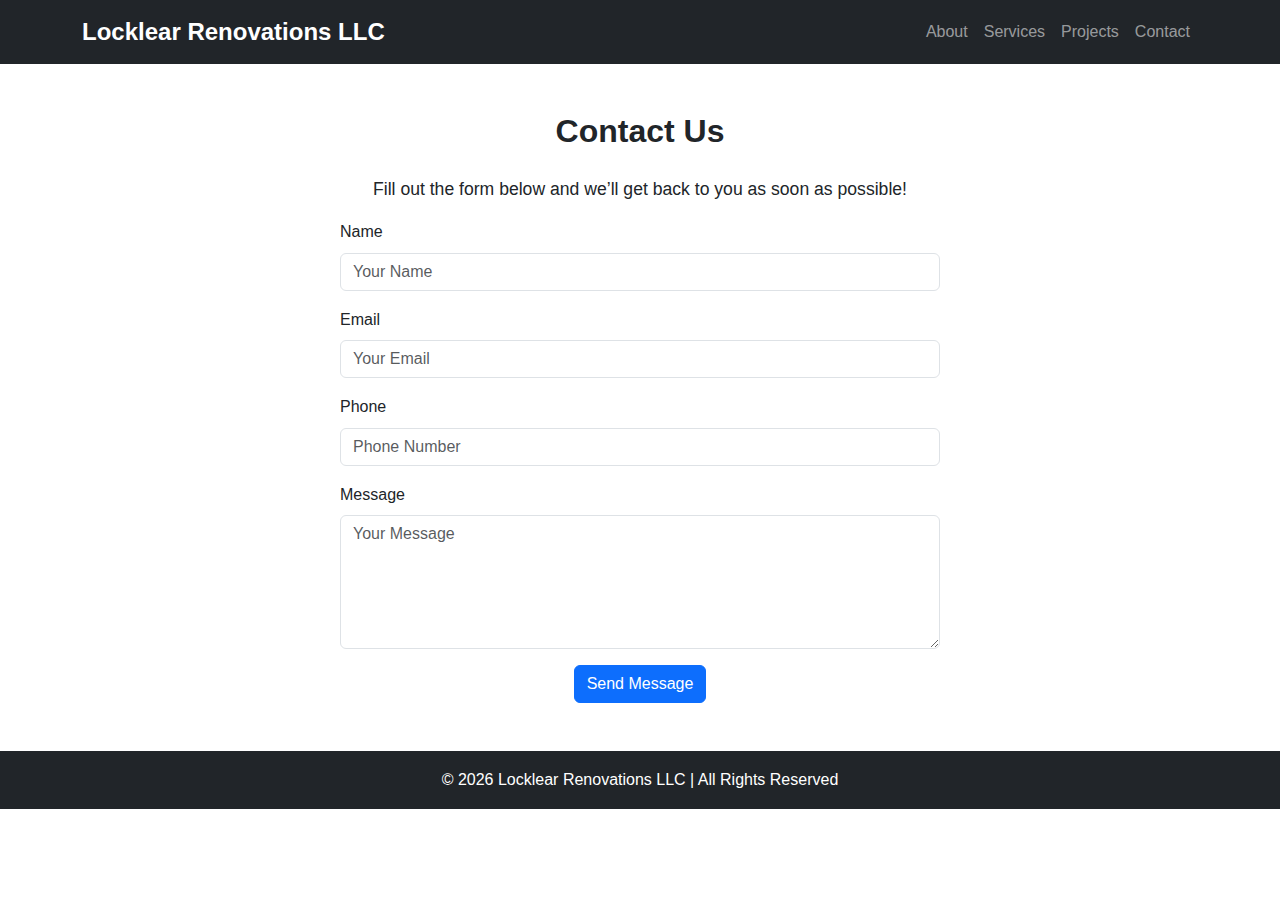
<file: Contact.html>
<!DOCTYPE html>
<html lang="en">
<head>
<meta charset="UTF-8">
<meta name="viewport" content="width=device-width, initial-scale=1.0">
<title>Contact - Locklear Renovations LLC</title>
<link href="https://cdn.jsdelivr.net/npm/bootstrap@5.3.2/dist/css/bootstrap.min.css" rel="stylesheet">
<link rel="stylesheet" href="css/style.css">
</head>
<body>

<nav class="navbar navbar-expand-lg navbar-dark bg-dark">
  <div class="container">
    <a class="navbar-brand" href="index.html">Locklear Renovations LLC</a>
    <button class="navbar-toggler" type="button" data-bs-toggle="collapse" data-bs-target="#navbarNav">
      <span class="navbar-toggler-icon"></span>
    </button>
    <div class="collapse navbar-collapse" id="navbarNav">
      <ul class="navbar-nav ms-auto">
        <li class="nav-item"><a class="nav-link" href="about.html">About</a></li>
        <li class="nav-item"><a class="nav-link" href="services.html">Services</a></li>
        <li class="nav-item"><a class="nav-link" href="projects.html">Projects</a></li>
        <li class="nav-item"><a class="nav-link" href="contact.html">Contact</a></li>
      </ul>
    </div>
  </div>
</nav>

<section class="py-5">
  <div class="container">
    <h2 class="text-center mb-4">Contact Us</h2>
    <p class="text-center">Fill out the form below and we’ll get back to you as soon as possible!</p>

    <form action="YOUR_FORMSPREE_URL" method="POST" class="mx-auto" style="max-width:600px;">
      <div class="mb-3">
        <label for="name" class="form-label">Name</label>
        <input type="text" class="form-control" name="name" id="name" placeholder="Your Name" required>
      </div>
      <div class="mb-3">
        <label for="email" class="form-label">Email</label>
        <input type="email" class="form-control" name="email" id="email" placeholder="Your Email" required>
      </div>
      <div class="mb-3">
        <label for="phone" class="form-label">Phone</label>
        <input type="text" class="form-control" name="phone" id="phone" placeholder="Phone Number">
      </div>
      <div class="mb-3">
        <label for="message" class="form-label">Message</label>
        <textarea class="form-control" name="message" id="message" rows="5" placeholder="Your Message" required></textarea>
      </div>
      <div class="text-center">
        <button type="submit" class="btn btn-primary">Send Message</button>
      </div>
    </form>
  </div>
</section>

<footer class="bg-dark text-white py-3 text-center">
  &copy; 2026 Locklear Renovations LLC | All Rights Reserved
</footer>

<script src="https://cdn.jsdelivr.net/npm/bootstrap@5.3.2/dist/js/bootstrap.bundle.min.js"></script>
</body>
</html>
</file>
<file: css/style.css>
body {
    font-family: Arial, sans-serif;
    line-height: 1.6;
}

.hero {
    background: url('../images/hero.jpg') no-repeat center center;
    background-size: cover;
    color: white;
    text-shadow: 2px 2px 4px rgba(0,0,0,0.6);
}

.navbar-brand {
    font-weight: bold;
    font-size: 1.5rem;
}

.card-img-top {
    height: 200px;
    object-fit: cover;
}

footer {
    background: #222;
    color: #fff;
}

section h2 {
    font-weight: bold;
    margin-bottom: 2rem;
}

section p {
    font-size: 1.1rem;
}
</file>
